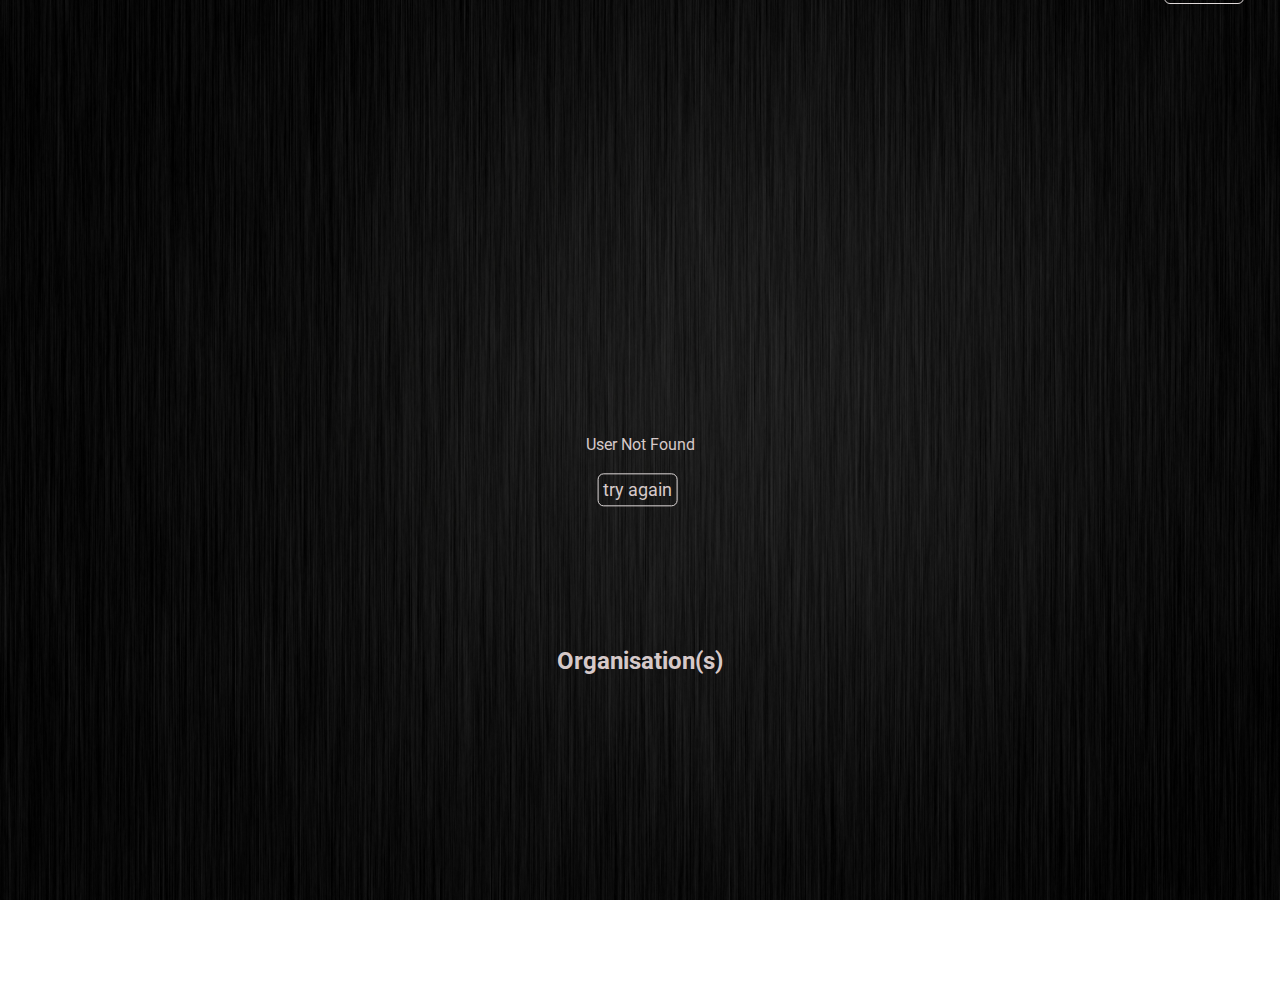
<file: userFolder/user.html>
<!DOCTYPE html>
<html lang="en">
<head>
  <meta charset="UTF-8">
  <meta name="viewport" content="width=device-width, initial-scale=1.0">
  <title>user page</title>
  <link rel="stylesheet" href="user.css">
  <link href="https://fonts.googleapis.com/css2?family=Roboto&display=swap" rel="stylesheet">
</head>
<body>
 <div class="container"> 
   <div class="btnDiv">
    <button class="btn"><a id="backBtn" href="/index.html">BACK</a></button>
   </div> 

    <div id="outputt" class="output">
      <!-- JS Content -->
    </div>
    <h2 class="orgs">Organisation(s)</h2>
    <div id="organisations" class="shown">
      <!-- JS Content -->
    </div>
 </div> 

  <script src="https://cdnjs.cloudflare.com/ajax/libs/gsap/3.5.1/gsap.min.js" integrity="sha512-IQLehpLoVS4fNzl7IfH8Iowfm5+RiMGtHykgZJl9AWMgqx0AmJ6cRWcB+GaGVtIsnC4voMfm8f2vwtY+6oPjpQ==" crossorigin="anonymous"></script>
  <script src="user.js"></script>
</body>
</html>
</file>
<file: userFolder/user.css>
*{
  padding: 0;
  margin: 0;
  box-sizing: border-box;
  font-family: 'Roboto', sans-serif;
  color: #d6c9c9;
}

img{
  width: 120px;
  height: 120px;
  border-radius: 2px;
}

button{
  width: 80px;
  height: 33px;
  font-size: 1.1rem;
  background: transparent;
  border: 1.6px solid #dfd9d9;
  border-radius: 6px;
  cursor: pointer;
  margin: 10px;
  position: fixed;
  top: 3%;
  right: 2%;
  transform: translate(-3%, -2%);
  outline: none;
  
}
button a{
  text-decoration: none;
  color: #d6c9c9;
  transition: .2s;
}
button a:hover{
  color: tomato;
  font-size: 1.2rem;
}
button a:active{
  color: rgb(255, 0, 0);
}

.notFnd{
  position: unset;
}


.container{
  background: linear-gradient( rgba(0, 0, 0, 0.5), rgba(0, 0, 0, 0.5) ), url('img/simp.jpg')center/cover no-repeat;
  background-attachment: fixed;
  min-height: 110vh;
  display: flex;
  flex-direction: column;
  align-items: center;
  justify-content: center;
}

.btnDiv{
  background: transparent;
  overflow: hidden;
}

.btnDiv button{
  transform: translateY(-200%);
  display: inline-block;
}

.container .output{
  display: flex;
  flex-direction: column;
  text-align: center;
  justify-content: center;
  margin: 120px 0 60px 0;
  font-size: 16px;
}

.usrNot{
  margin-bottom: 70px;
}
.usrNot p{ 
  margin-bottom: 10px;
}


.output img{
  width: 170px;
  height: 160px;
}
.wrap2 a{
  font-size: 1.2rem;
  text-decoration: none;
  color: #fd2b2b;
}
.wrap2 a:hover{
  text-decoration: underline;
}

.repositories{
  list-style: none;
}

.repositories li{ 
  padding: 2px 0;
}


#organisations{
  display: flex;
  flex-wrap: wrap;
  width: 70%;
}


.orgWrap{
  width: 50%;
  display: flex;
  justify-content: center;
  align-items: center;
  text-align: center;
  flex-direction: column;
  padding: 20px 0;
}

.orgWrap a{
  text-decoration: none;
  font-size: 1.1rem;
  color: #fd2b2b;
  transition: .2s;
}

.orgWrap a:hover{
  color: red;
  text-decoration: underline;

}



.orgNot{
  position: absolute;
  left: 50%;
  transform: translateX(-50%);
  margin-top: 20px;
  
}


@media(max-width: 530px) {
  .btn{
    width: 50px;
    height: 25px;
    font-size: 0.7rem;
  }
  .btn a:hover{
    font-size: 0.8rem;
  }

  .output img{
    width: 100px;
    height: 100px;
  }
  .wrap2 {
    font-size: 0.7rem;
  }
  .wrap2 a{ 
    font-size: 1rem;
  }

  .orgs{
    font-size: 1rem;
  }
  .shown img{
   width: 60px;
   height: 60px;
  }
  #organisations{
    width: 45%;
  }
  .shown a{
    font-size: 0.8rem;
  }

}

@media(max-width: 350px) {
  .shown img{
    width: 45px;
    height: 45px;
   }
   .shown a{
    font-size: 0.6rem;
  }
}
</file>
